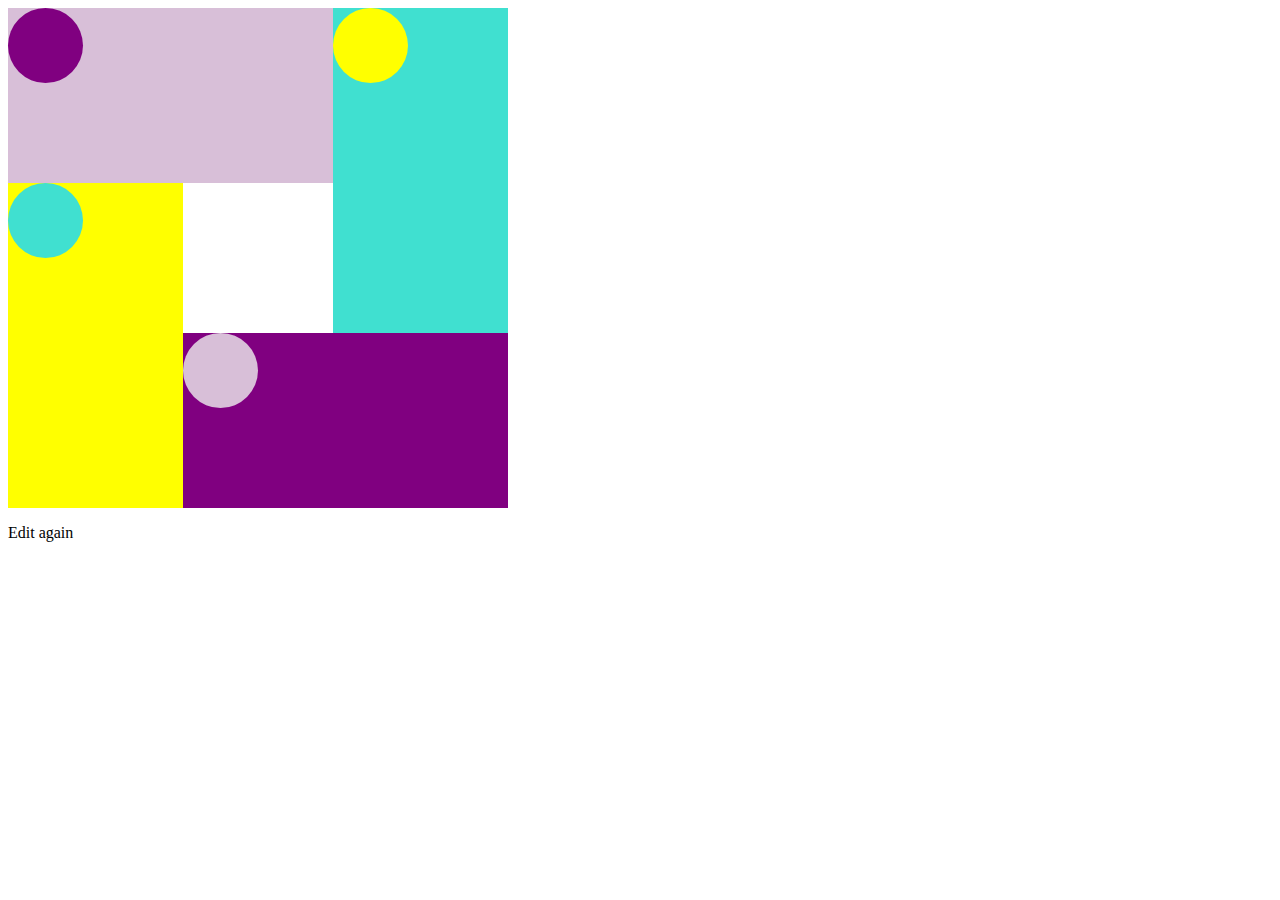
<file: index.html>
<!DOCTYPE html>
<html lang="en">
<head>
    <meta charset="UTF-8">
    <meta http-equiv="X-UA-Compatible" content="IE=edge">
    <meta name="viewport" content="width=device-width, initial-scale=1.0">
    <title>Document</title>
    <link href="./main.css" rel="stylesheet">
</head>
<body>
    <div class="container">
    <div class="box1">
        <div></div>
    </div>
    <div class="box2">
        <div></div>
    </div>
    <div class="box3">
        <div></div>
    </div>
    <div class="box4">
        <div></div>
    </div>
   
    </div>
    <p>Edit again</p>
</div>
</body>
</html>
</file>
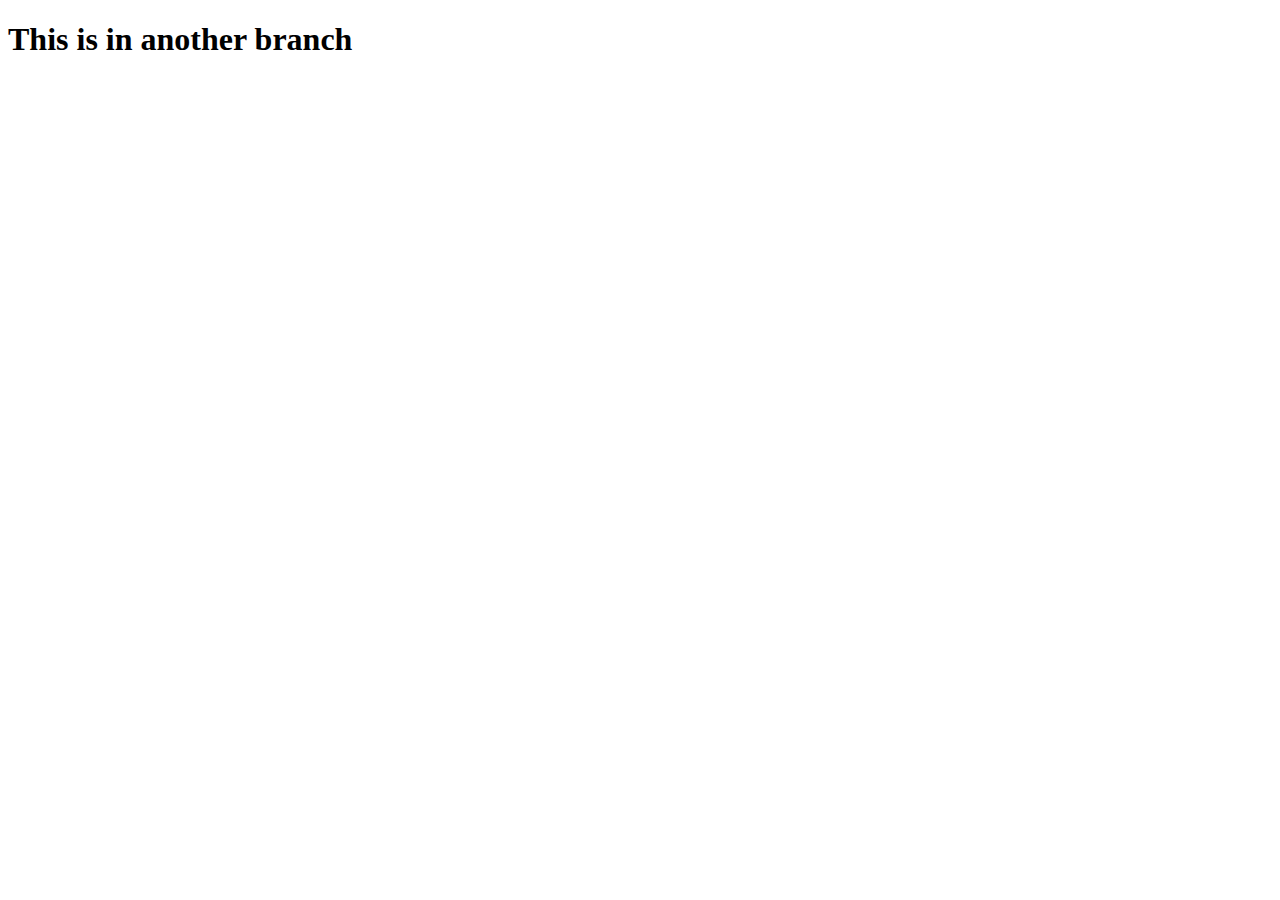
<file: login.html>
<!DOCTYPE html>
<html lang="en">
<head>
    <meta charset="UTF-8">
    <meta http-equiv="X-UA-Compatible" content="IE=edge">
    <meta name="viewport" content="width=device-width, initial-scale=1.0">
    <title>Document</title>
</head>
<body>
    <h1>This is in another branch</h1>
</body>
</html>
</file>
<file: main.css>
* {
    box-sizing: border-box;
}
.container {
    
  
    height: 500px;
    width: 500px;
    
}
.box1 {
    background-color: thistle;
    height: 35%;
    width: 65%;
    float: left;
}
.box2 {
    background-color: turquoise;
    height: 65%;
    width: 35%;
    float: right;


}
.box3 {
    background-color: yellow;
    height: 65%;
    width: 35%;
    float: left;
}
.box4 {
    background-color: purple;
    height: 35%;
    width: 65%;
    float: right;
}
.box1 > div {
    background-color: purple;
    height: 75px;
    width: 75px;
    border-radius: 50%;
    position: relative;
    animation-name: left-to-right;
    animation-duration: 4s;
    
}
@keyframes left-to-right {
    0% {
        left: 0;
        top: 0;
    }
    25%{
         left: 240px;
         top: 0;
    }
    50% {
        left: 240px;
        top: 100px;
    }
    75% {
        left: 0;
        top: 100px;
    }
    
    100% {
        left: 0;
        top: 0;
    }
}
.box2 > div {
    background-color: yellow;
    height: 75px;
    width: 75px;
    border-radius: 50%;
    position: relative;
    animation-name: top-to-bottom;
    animation-duration: 4s;
}
@keyframes top-to-bottom {
    0%{
        left: 0;
        top: 0;
    }
    25% {
        left: 0;
        top: 240px
    }
    50% {
        left: 100px;
        top: 240px;
    }
    75%{
        left: 100px;
        top: 0;
    }
    100% {
        top: 0;
        bottom: 0;

    }
}
.box3 > div {
    background-color: turquoise;
    height: 75px;
    width: 75px;
    border-radius: 50%;
    position: relative;
    animation-name: top-to-bottom;
    animation-duration: 3s;
}
.box4 > div {
    background-color: thistle;
    height: 75px;
    width: 75px;
    border-radius: 50%;
    position: relative;
    animation-name: left-to-right;
    animation-duration: 3s;
}


}
/* Ipad pro version, I will attempt to use animation property*/
@media screen and (max-width: 1024px) {
    .box1 > div {
        background-color: purple;
        height: 75px;
        width: 75px;
        border-radius: 50%;
        position: relative;
        animation-name: left-to-right;
        animation-duration: 4s;
        
    }
    @keyframes left-to-right {
        0% {
            left: 0;
            top: 0;
        }
        25%{
             left: 240px;
             top: 0;
        }
        50% {
            left: 240px;
            top: 100px;
        }
        75% {
            left: 0;
            top: 100px;
        }
        
        100% {
            left: 0;
            top: 0;
        }
    }
    .box2 > div {
        background-color: yellow;
        height: 75px;
        width: 75px;
        border-radius: 50%;
        position: relative;
        animation-name: top-to-bottom;
        animation-duration: 4s;
    }
    @keyframes top-to-bottom {
        0%{
            left: 0;
            top: 0;
        }
        25% {
            left: 0;
            top: 240px
        }
        50% {
            left: 100px;
            top: 240px;
        }
        75%{
            left: 100px;
            top: 0;
        }
        100% {
            top: 0;
            bottom: 0;

        }
    }
    .box3 > div {
        background-color: turquoise;
        height: 75px;
        width: 75px;
        border-radius: 50%;
        position: relative;
        animation-name: top-to-bottom;
        animation-duration: 3s;
    }
    .box4 > div {
        background-color: thistle;
        height: 75px;
        width: 75px;
        border-radius: 50%;
        position: relative;
        animation-name: left-to-right;
        animation-duration: 3s;
    }
    

}

@media screen and (max-width: 390px){
    .box1 {
        background-color: black;
        
        
    }
    .container {
        height: 500px;
        width: 500px;
        overflow: auto;
    }
    .box1, .box2, .box3, .box4 {
        display: block;
        float: none;
        width: 100%;
        height: 25%;
    }
}

@media screen and (max-width: 300px) {
    .container {
        height: 300px;
        width: 300px;
    }
    .box4 {
        background-color: burlywood;
        
    }
    .box3 {
        display: block;
        background-color: cadetblue;
    }
}
</file>
